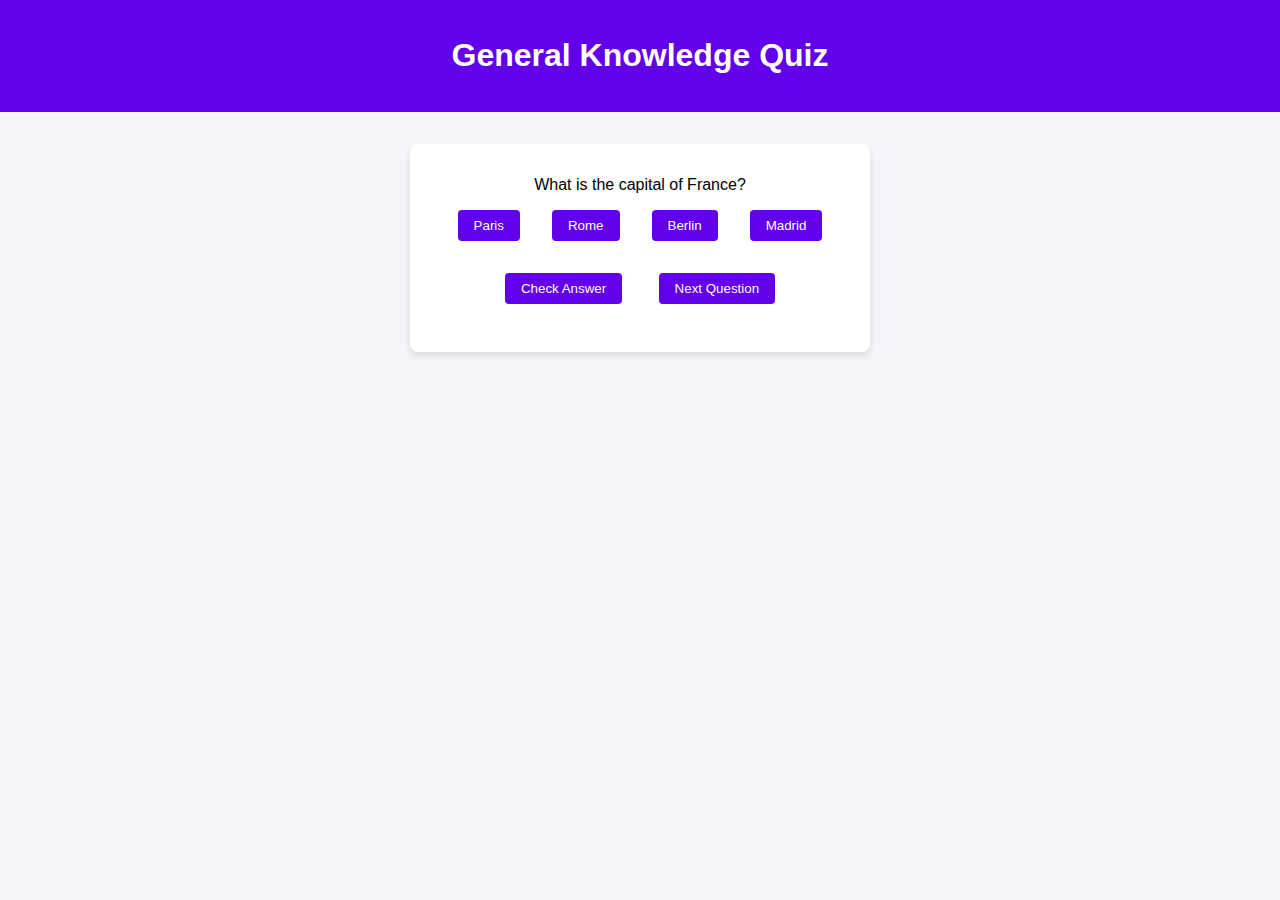
<file: index.html>
<!DOCTYPE html>
<html lang="en">
<head>
    <meta charset="UTF-8">
    <meta name="viewport" content="width=device-width, initial-scale=1.0">
    <title>Interactive Quiz</title>
    <link rel="stylesheet" href="website/style.css">
</head>
<body>
    <header>
        <h1>General Knowledge Quiz</h1>
    </header>
    <main>
        <div id="quiz-container">
            <div id="question-box"></div>
            <div id="options-box"></div>
            <button id="check-answer">Check Answer</button>
            <button id="next-question" disabled>Next Question</button>
        </div>
    </main>
    <script src="website/script.js"></script>
</body>
</html>
</file>
<file: website/style.css>
body {
    font-family: Arial, sans-serif;
    margin: 0;
    padding: 0;
    background: #f4f4f9;
    display: flex;
    flex-direction: column;
    align-items: center;
}

header {
    background: #6200ea;
    color: white;
    padding: 1rem;
    width: 100%;
    text-align: center;
}

main {
    margin-top: 2rem;
}

#quiz-container {
    background: white;
    padding: 2rem;
    border-radius: 8px;
    box-shadow: 0 4px 6px rgba(0, 0, 0, 0.1);
    text-align: center;
    max-width: 600px;
}

button {
    margin: 1rem;
    padding: 0.5rem 1rem;
    background: #6200ea;
    color: white;
    border: none;
    border-radius: 4px;
    cursor: pointer;
}
</file>
